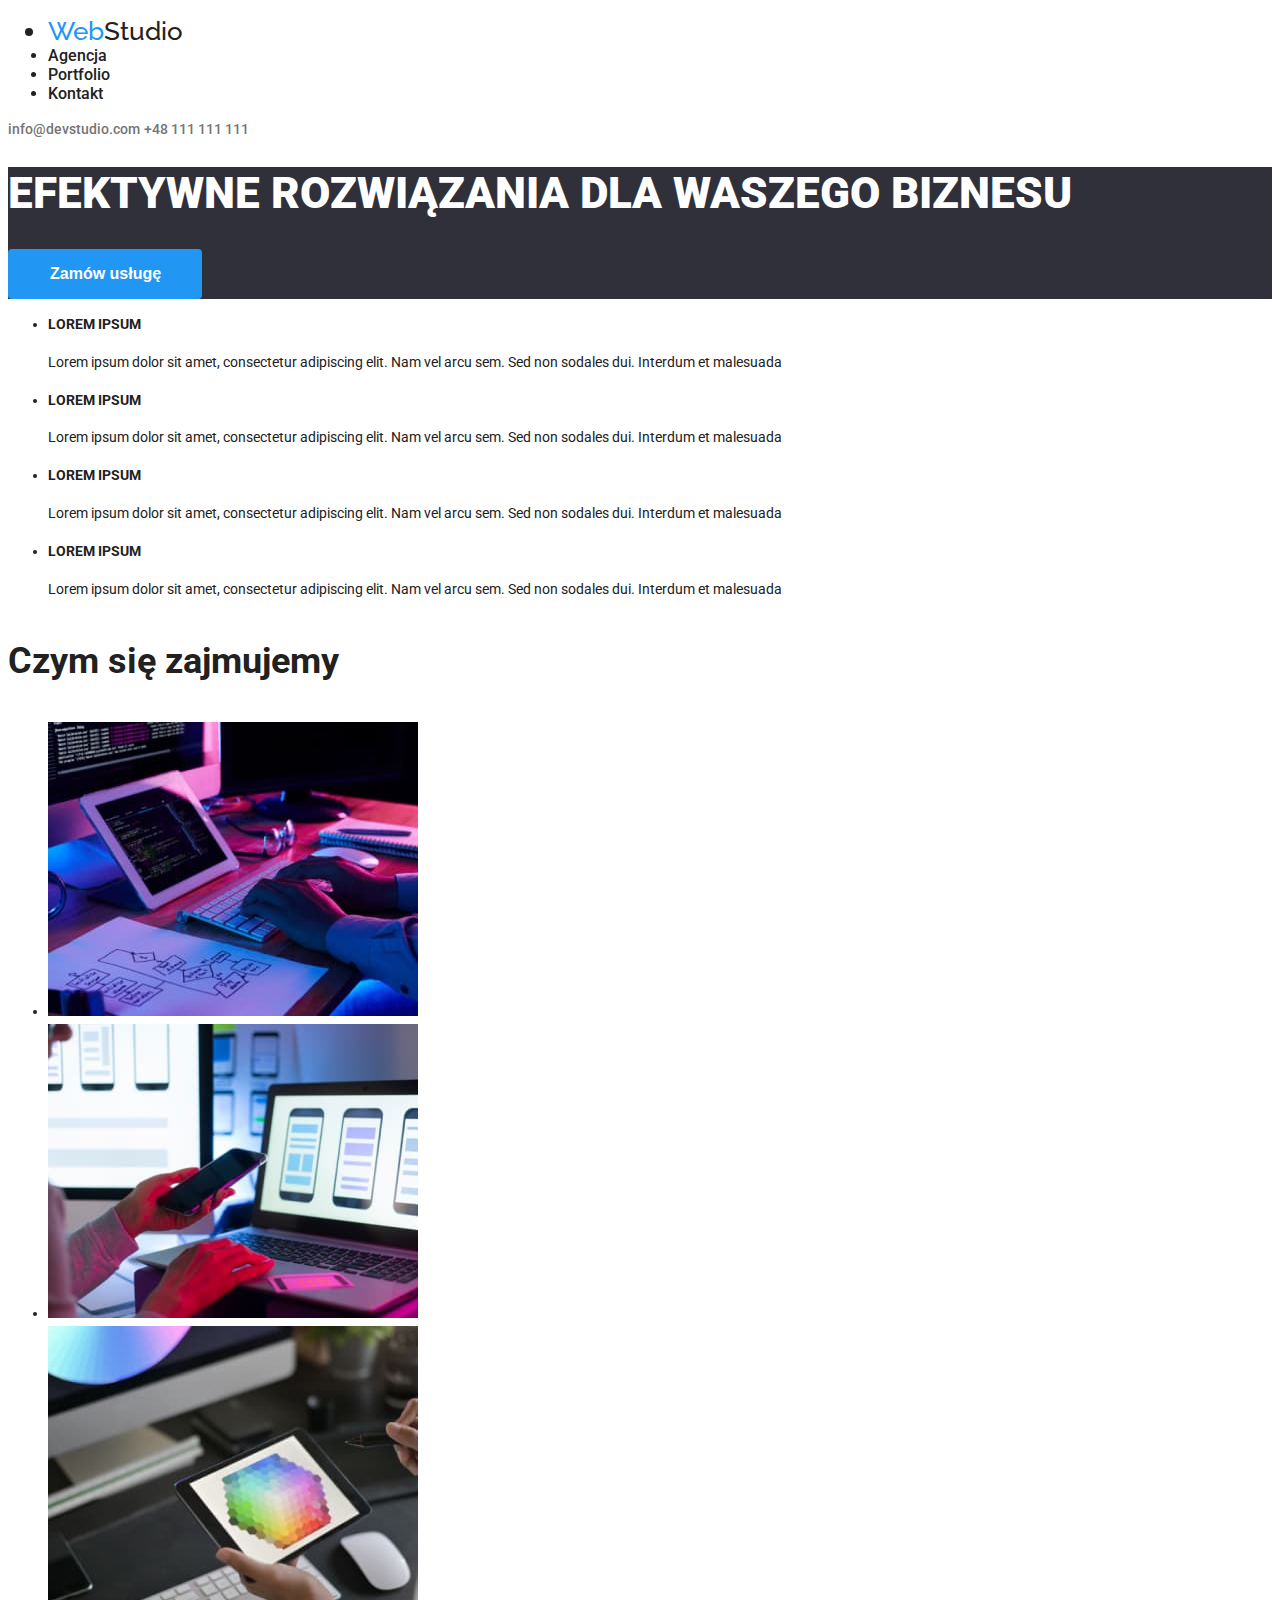
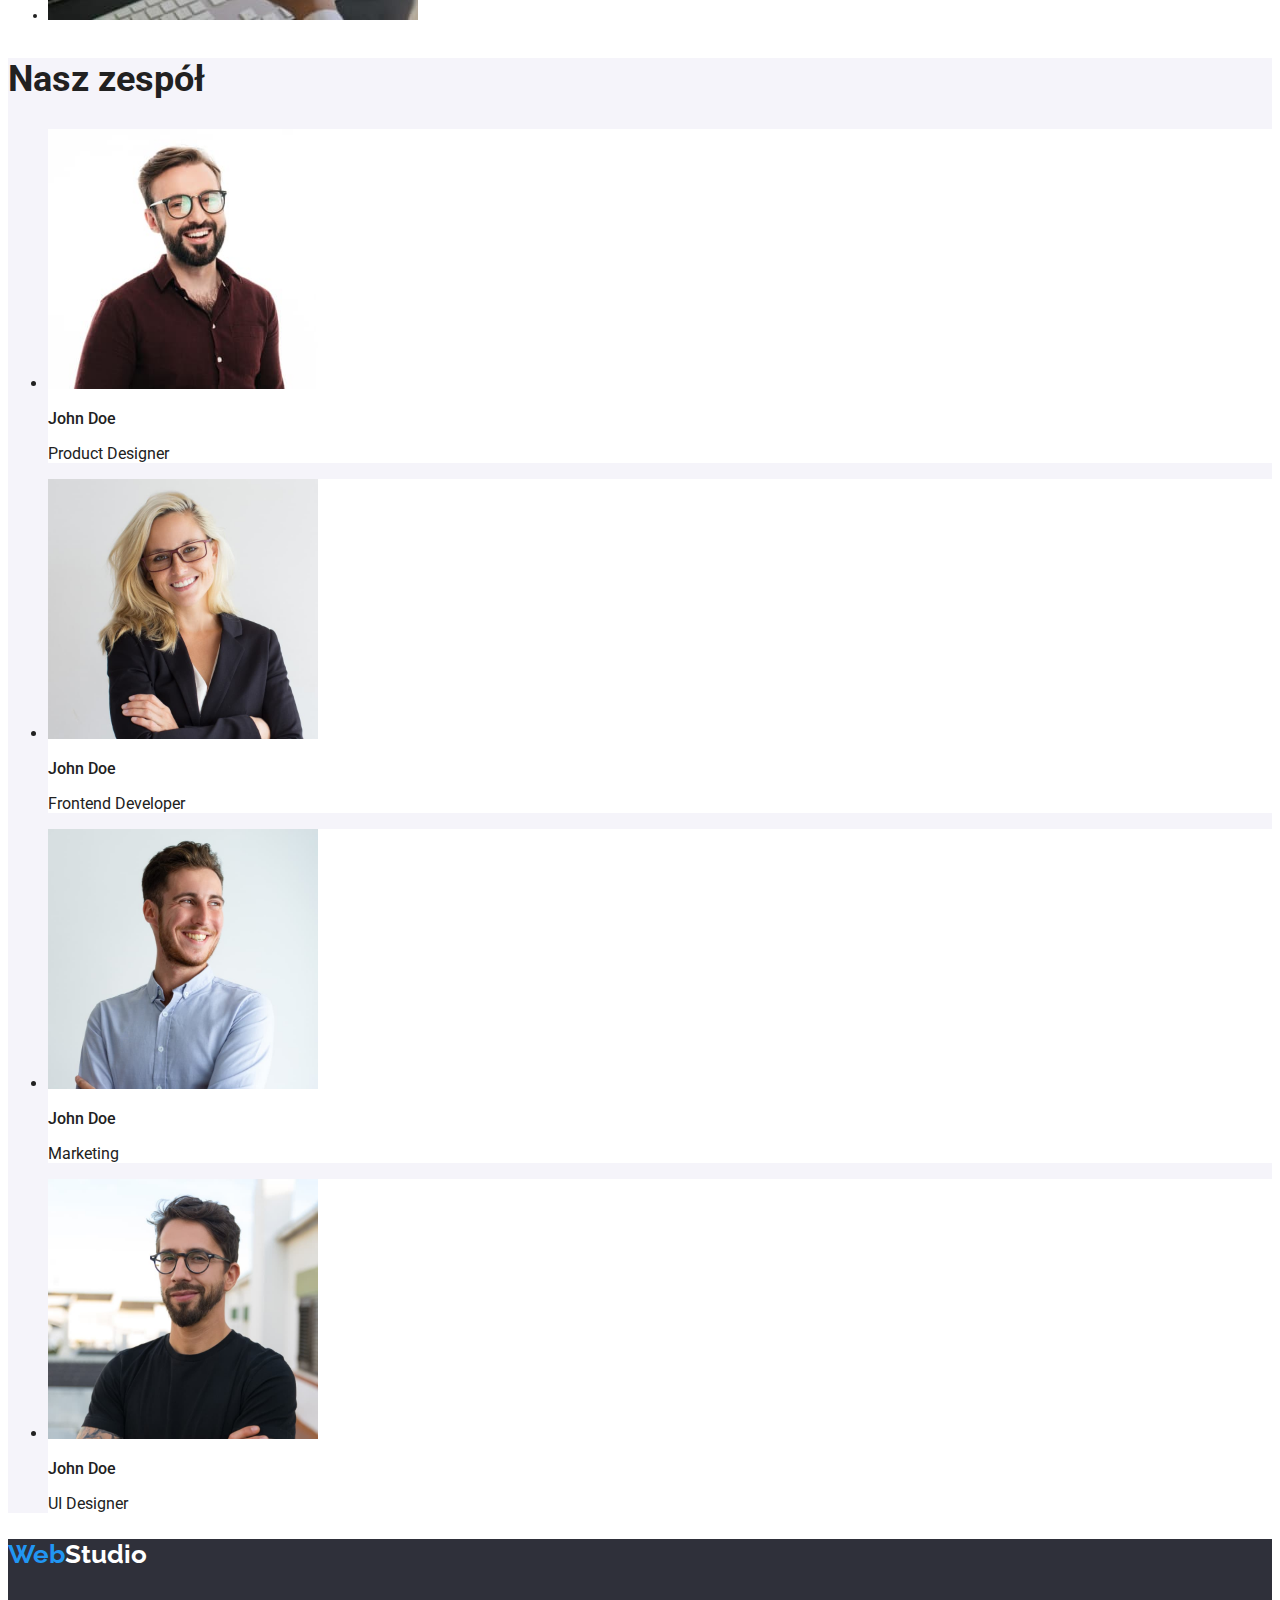
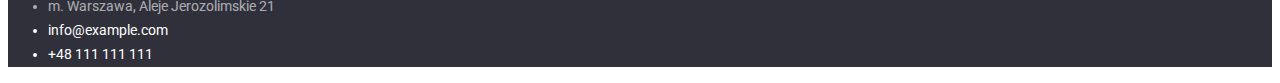
<file: index.html>
<!DOCTYPE html>
<html lang="pl">
<head>
  <meta charset="UTF-8">
  <meta http-equiv="X-UA-Compatible" content="IE=edge">
  <meta name="viewport" content="width=device-width, initial-scale=1.0">
  <title>Studio</title>

  <link rel="stylesheet" href="./css/styles.css">

  <link rel="preconnect" href="https://fonts.googleapis.com">
<link rel="preconnect" href="https://fonts.gstatic.com" crossorigin>
<link href="https://fonts.googleapis.com/css2?family=Raleway:wght@700&family=Roboto:wght@400;500;700;900&display=swap" rel="stylesheet">

</head>

<body>
  <header>
    <nav>
      <ul class="navigation">
        <li class="secondary-font bold-font font-size-webstudio"><a href="./index.html" ><span class="web-color">Web</span>Studio</a></li>
        <li><a href="#">Agencja</a></li>
        <li><a href="./portfolio.html">Portfolio</a></li>
        <li><a href="#">Kontakt</a></li>
      </ul>
    </nav>
    <a class="contact-navi" href="mailto:info@devstudio.com">info@devstudio.com</a>
    <a class="contact-navi" href="tel:+48111111111">+48 111 111 111</a>
  </header>
  <main>
    <section class="background-dark">
      <h1>EFEKTYWNE ROZWIĄZANIA DLA WASZEGO BIZNESU</h1>
      <button type="button" class="button-main-page">Zamów usługę</button>
    </section>
    <section class="second-section-description">
      <ul>
         <li>
          <strong >LOREM IPSUM</strong>
          <p>Lorem ipsum dolor sit amet, consectetur adipiscing elit. Nam vel arcu sem. Sed non sodales dui. Interdum et malesuada</p>
      </li>
      <li>
        <strong>LOREM IPSUM</strong>
        <p>Lorem ipsum dolor sit amet, consectetur adipiscing elit. Nam vel arcu sem. Sed non sodales dui. Interdum et malesuada</p>
      </li>
      <li>
        <strong>LOREM IPSUM</strong>
        <p>Lorem ipsum dolor sit amet, consectetur adipiscing elit. Nam vel arcu sem. Sed non sodales dui. Interdum et malesuada</p>
      </li>
      <li>
        <strong>LOREM IPSUM</strong>
        <p>Lorem ipsum dolor sit amet, consectetur adipiscing elit. Nam vel arcu sem. Sed non sodales dui. Interdum et malesuada</p>
      </li>
    </ul>
    <h2>Czym się zajmujemy</h2>
    <ul>
      <li><img src="./images/keyboard.jpg" alt="hands on keyboard" width="370" height="294"></li>
      <li><img src="./images/laptop_and_mobile_phone.jpg" alt="mobile phone in hand and second hand on laptop" width="370" height="294"></li>
      <li><img src="./images/tablet.jpg" alt="tablet in hand" width="370" height="294"></li>
    </ul>
  </section>
  <section class="background-light third-section">
    <h2>Nasz zespół</h2>
    <ul class="test">
      <li>
        <img src="images/product_designer.jpg" alt="smiling man with dark hair and beard wearing glasses, in a black shirt" width="270" height="260">
        <p class="medium-name">John Doe</p>
        <p>Product Designer</p>
      </li>
      <li>
        <img src="images/frontend_developer.jpg" alt="smiling woman with blonde hair wearing glasses" width="270"  height="260">
        <p class="medium-name">John Doe</p>
        <p>Frontend Developer</p>
      </li>
      <li>
        <img src="images/marketing.jpg" alt="young smiling man with dark hair in a light shirt" width="270" height="260">
        <p class="medium-name">John Doe</p>
        <p>Marketing</p>
      </li>
      <li>
        <img src="images/ui_designer.jpg" alt="smiling man with dark hair and beard wearing glasses, in a black shirt" width="270" height="260">
        <p class="medium-name">John Doe</p>
        <p>UI Designer</p>
      </li>
    </ul>
  </section>
  </main>
  <footer class="white-text background-dark">
    <section>
      <h3 class="secondary-font bold-font font-size-webstudio"><span class="web-color">Web</span>Studio</h3>
      <address>
        <ul class="contact-footer">
          <li class="transparent-text"><a href="https://goo.gl/maps/61aa3FAZrJpg5g7s7">m. Warszawa, Aleje Jerozolimskie 21</a></li>
          <li><a href="mailto:info@example.com">info@example.com</a></li>
          <li><a href="tel:+48111111111">+48 111 111 111</a></li>
        </ul>
      </address>
    </section> 
  </footer>
</body>
</html>
</file>
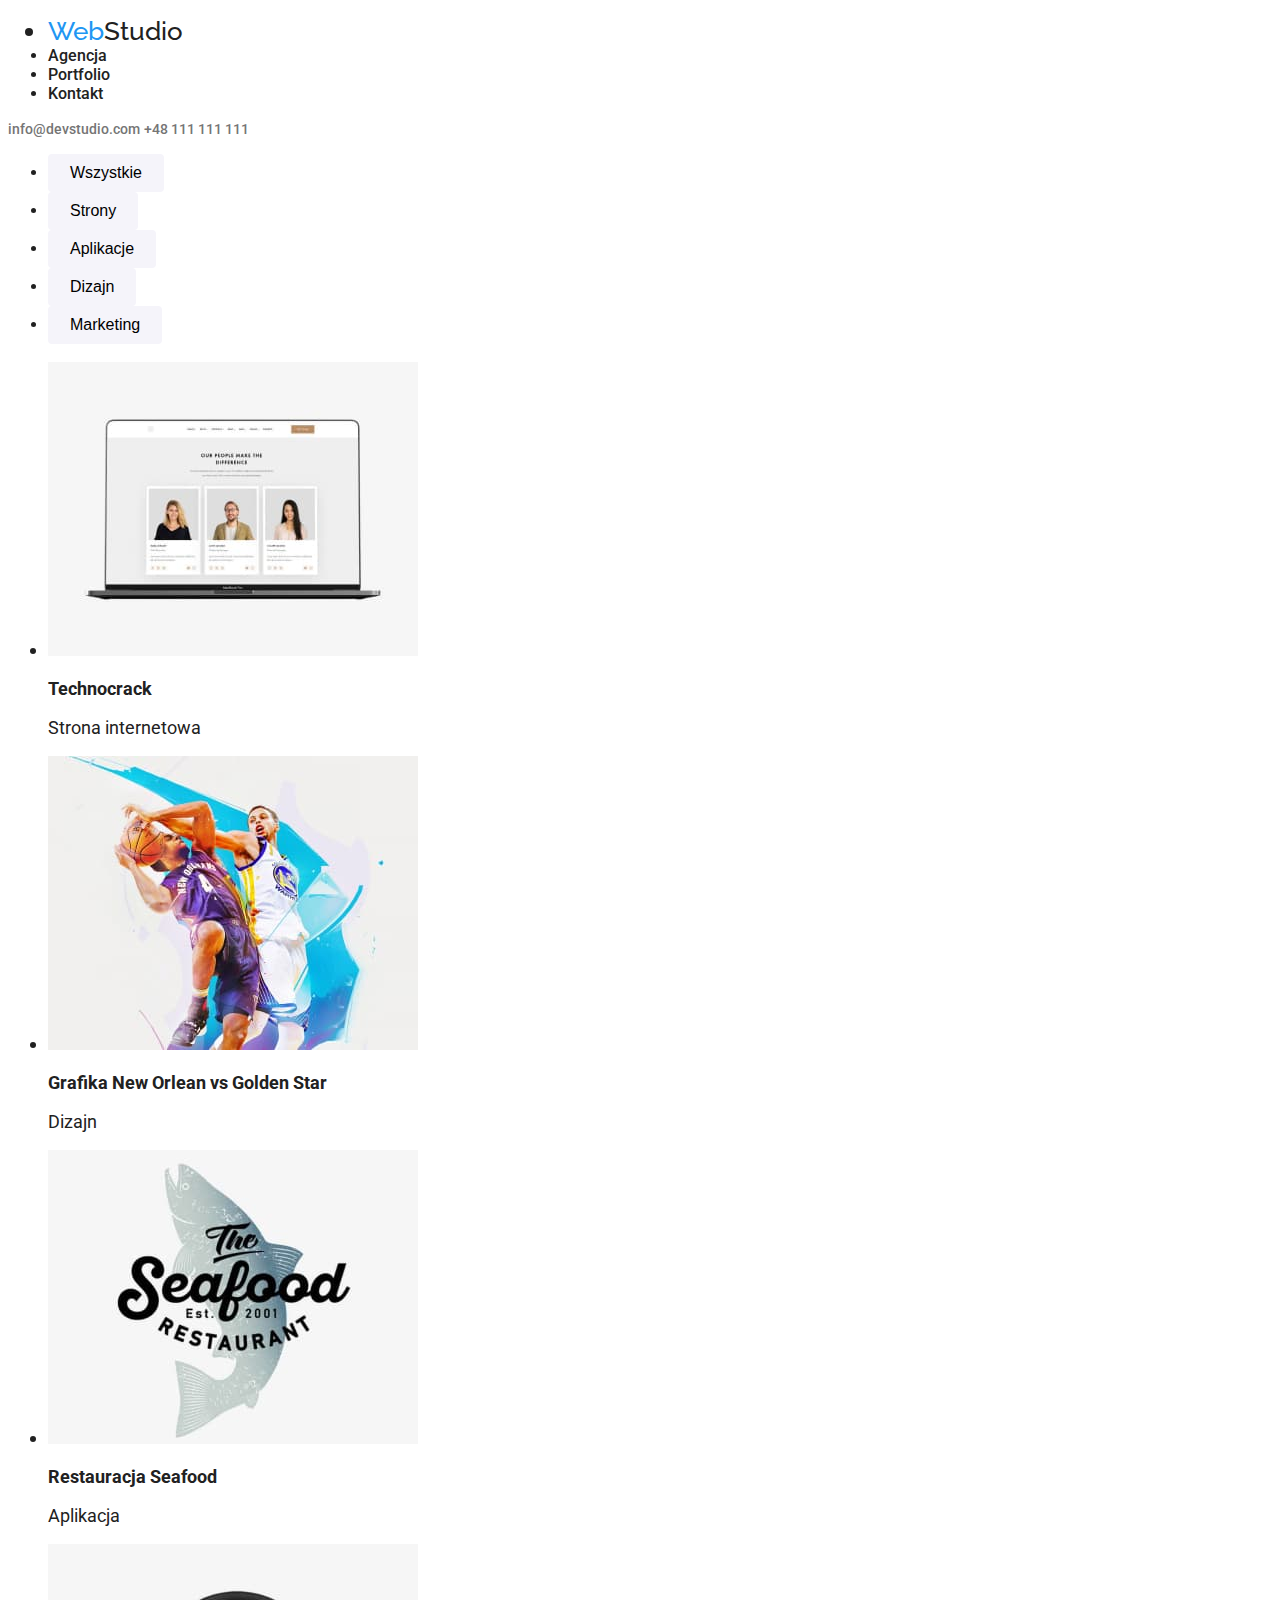
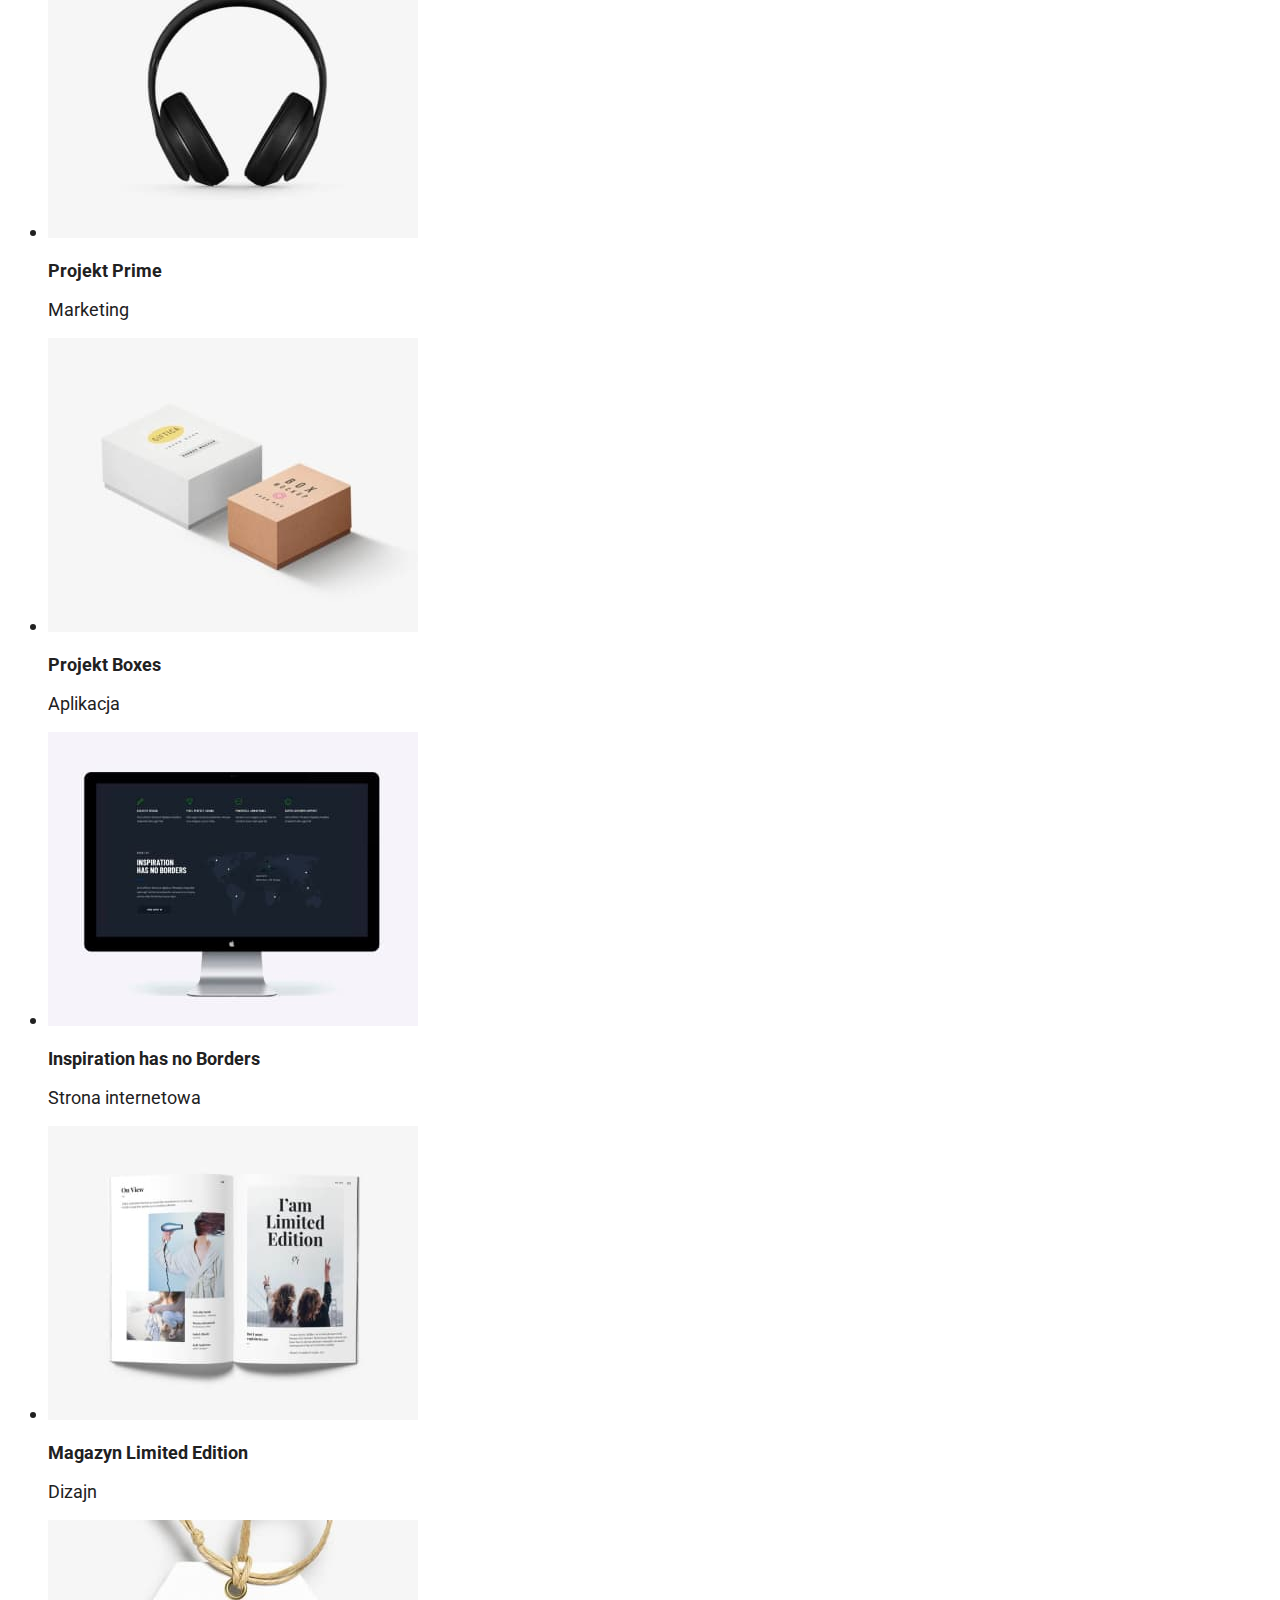
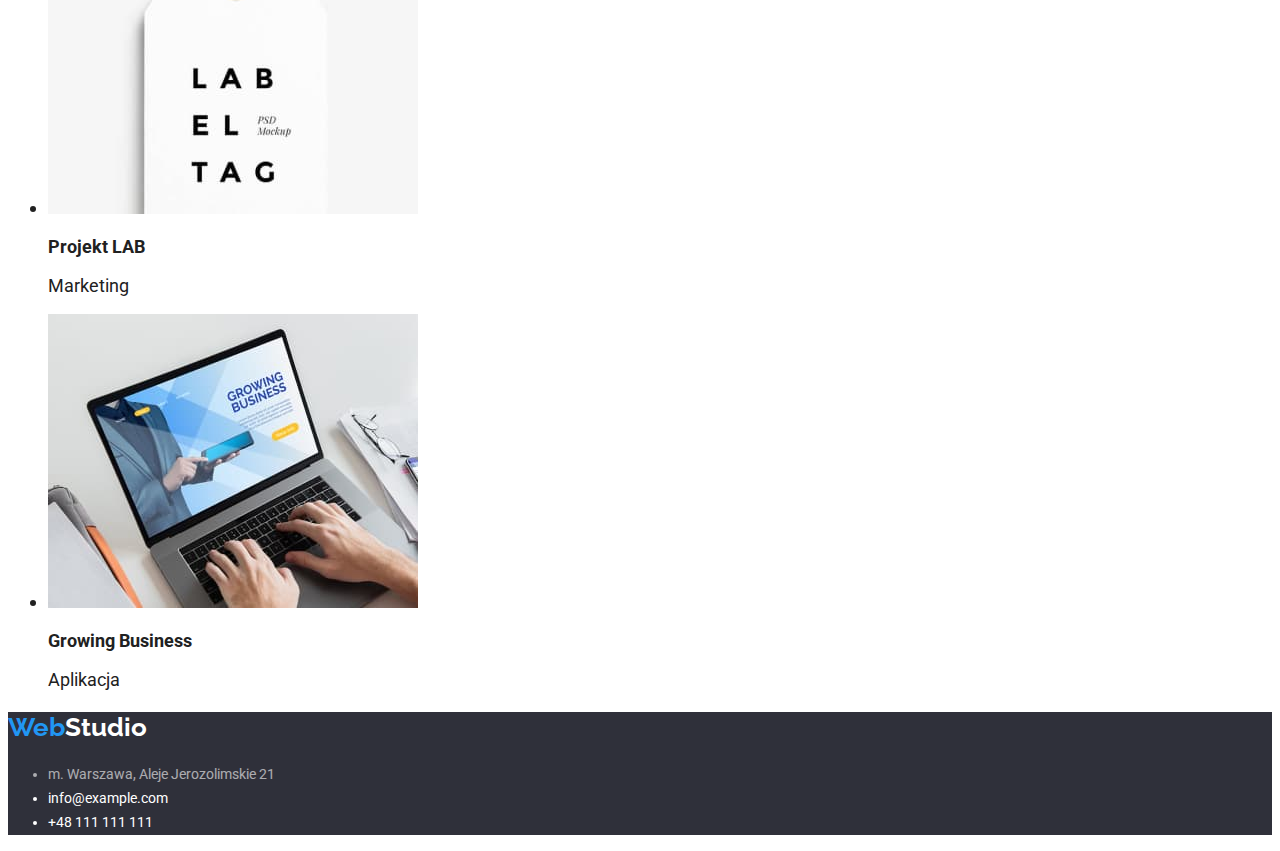
<file: portfolio.html>
<!DOCTYPE html>
<html lang="pl">
<head>
    <meta charset="UTF-8">
    <meta http-equiv="X-UA-Compatible" content="IE=edge">
    <meta name="viewport" content="width=device-width, initial-scale=1.0">
    <title>Portfolio</title>

    <link rel="stylesheet" href="./css/styles.css">

    <link rel="preconnect" href="https://fonts.googleapis.com">
<link rel="preconnect" href="https://fonts.gstatic.com" crossorigin>
<link href="https://fonts.googleapis.com/css2?family=Raleway:wght@700&family=Roboto:wght@400;500;700;900&display=swap" rel="stylesheet">

</head>

<body>
    <header>
        <nav>
          <ul class="navigation">
            <li class="secondary-font bold-font font-size-webstudio"><a href="./index.html" ><span class="web-color">Web</span>Studio</a></li>
            <li><a href="#">Agencja</a></li>
            <li><a href="./portfolio.html">Portfolio</a></li>
            <li><a href="#">Kontakt</a></li>
          </ul>
        </nav>
        <a class="contact-navi" href="mailto:info@devstudio.com">info@devstudio.com</a>
        <a class="contact-navi" href="tel:+48111111111">+48 111 111 111</a>
      </header>
<section>
    <ul>
        <li><button type="button">Wszystkie</button></li>
        <li><button type="button">Strony</button></li>
        <li><button type="button">Aplikacje</button></li>
        <li><button type="button">Dizajn</button></li>
        <li><button type="button">Marketing</button></li>
    </ul>
</section>
<section class="portfolio-font">
    <ul>
        <li>
            <img src="images/technocrack.jpg" alt="laptop" width="370" height="294">
            <p class="portfolio-bold-font">Technocrack</p>
            <p>Strona internetowa</p>
        </li>
        <li>
            <img src="images/new_orlean_vs_golden_star.jpg" alt="two basketball players" width="370" height="294">
            <p class="portfolio-bold-font">Grafika New Orlean vs Golden Star</p>
            <p>Dizajn</p>
        </li>
        <li>
            <img src="images/seafood.jpg" alt="seafood restaurant logo - text with the fish in the background" width="370" height="294">
            <p class="portfolio-bold-font">Restauracja Seafood</p>
            <p>Aplikacja</p>
        </li>
        <li>
            <img src="images/projekt_prime.jpg" alt="headphones" width="370" height="294">
            <p class="portfolio-bold-font">Projekt Prime</p>
            <p>Marketing</p>
        </li>
        <li>
            <img src="images/projekt_boxes.jpg" alt="two boxes" width="370" height="294">
            <p class="portfolio-bold-font">Projekt Boxes</p>
            <p>Aplikacja</p>
        </li>
        <li>
            <img src="images/inspiration_has_no_borders.jpg" alt="computer monitor" width="370" height="294">
            <p class="portfolio-bold-font">Inspiration has no Borders</p>
            <p>Strona internetowa</p>
        </li>
        <li>
            <img src="images/magazyn_limited_edition.jpg" alt="open magazine" width="370" height="294">
            <p class="portfolio-bold-font">Magazyn Limited Edition</p>
            <p>Dizajn</p>
        </li>
        <li>
            <img src="images/projekt_lab.jpg" alt="pendant with an inscription LAB EL TAG" width="370" height="294">
            <p class="portfolio-bold-font">Projekt LAB</p>
            <p>Marketing</p>
        </li>
        <li>
            <img src="images/growing_business.jpg" alt="hands on laptop" width="370" height="294">
            <p class="portfolio-bold-font">Growing Business</p>
            <p>Aplikacja</p>
        </li>
    </ul>
</section>
<footer class="white-text background-dark">
    <section>
      <h2 class="secondary-font bold-font font-size-webstudio"><span class="web-color">Web</span>Studio</h2>
      <address>
        <ul class="contact-footer">
          <li class="transparent-text"><a href="https://goo.gl/maps/61aa3FAZrJpg5g7s7">m. Warszawa, Aleje Jerozolimskie 21</a></li>
          <li><a href="mailto:info@example.com">info@example.com</a></li>
          <li><a href="tel:+48111111111">+48 111 111 111</a></li>
        </ul>
      </address>
    </section> 
  </footer>
</body>
</html>
</file>
<file: css/styles.css>
body {
    font-family: 'Roboto', sans-serif; 
    color:#212121;
}

.secondary-font {
    font-family: 'Raleway', sans-serif;
}

:root {
    --brand-color-blue: #2196F3;
    --brand-color-grey: #757575;
    --white-tekst:#fff;
    --background-dark:#2F303A;
    --background-light:#F5F4FA;
    
}

.web-color {
    color: var(--brand-color-blue);
}

a{
    text-decoration: inherit;
    color:inherit;
}

address{
    font-style: normal;
}

a:hover, a:focus {
    color: var(--brand-color-blue);
}

button:focus, button:hover {
    background-color: var(--brand-color-blue);
    color: var(--white-tekst)
}

button{
    cursor: pointer;
    font-size: 16px;
    background-color: var(--background-light);
    font-weight: 500;
    line-height: 1.625;
    border: none;
    border-radius: 4px;
    padding: 6px 22px;
}
.button-main-page{
    background-color: var(--brand-color-blue) ;
    color: var(--white-tekst);
    font-weight: 700;
    line-height: 1.875;
    padding: 10px 41px 10px 42px;

}


.navigation li{
    font-weight: 500;
    font-size 24px;
}
.font-size-webstudio{
    font-size: 26px;
}
.contact-navi{
font-weight: 500;
font-size: 14px;
color: var(--brand-color-grey);
}

.contact-footer li{
    font-size: 14px;
    line-height: 1.7;
}
.transparent-text{
    opacity: 0.6;
}

.background-dark{
    background-color: var(--background-dark);
}
.background-light{
    background-color: var(--background-light);
}
.white-text{
    color: var(--white-tekst);
}

h1{
    font-size: 44px;
    font-weight: 900;
    color:var(--white-tekst);
}

h2{
    font-weight: 700;
    font-size: 36px;
}


strong{
    font-size: 14px;
    font-weight: 700;
}


.second-section-description{
    font-size: 14px;
    line-height: 1.7;

}
.third-section ul{
    font-size: 16px
}
.medium-name{
    font-weight: 500;
}

.test li {
    background-color: var(--white-tekst)
}

.portfolio-font{
    font-size: 18px;
}
.portfolio-bold-font{
    font-weight: 700;
}
</file>
